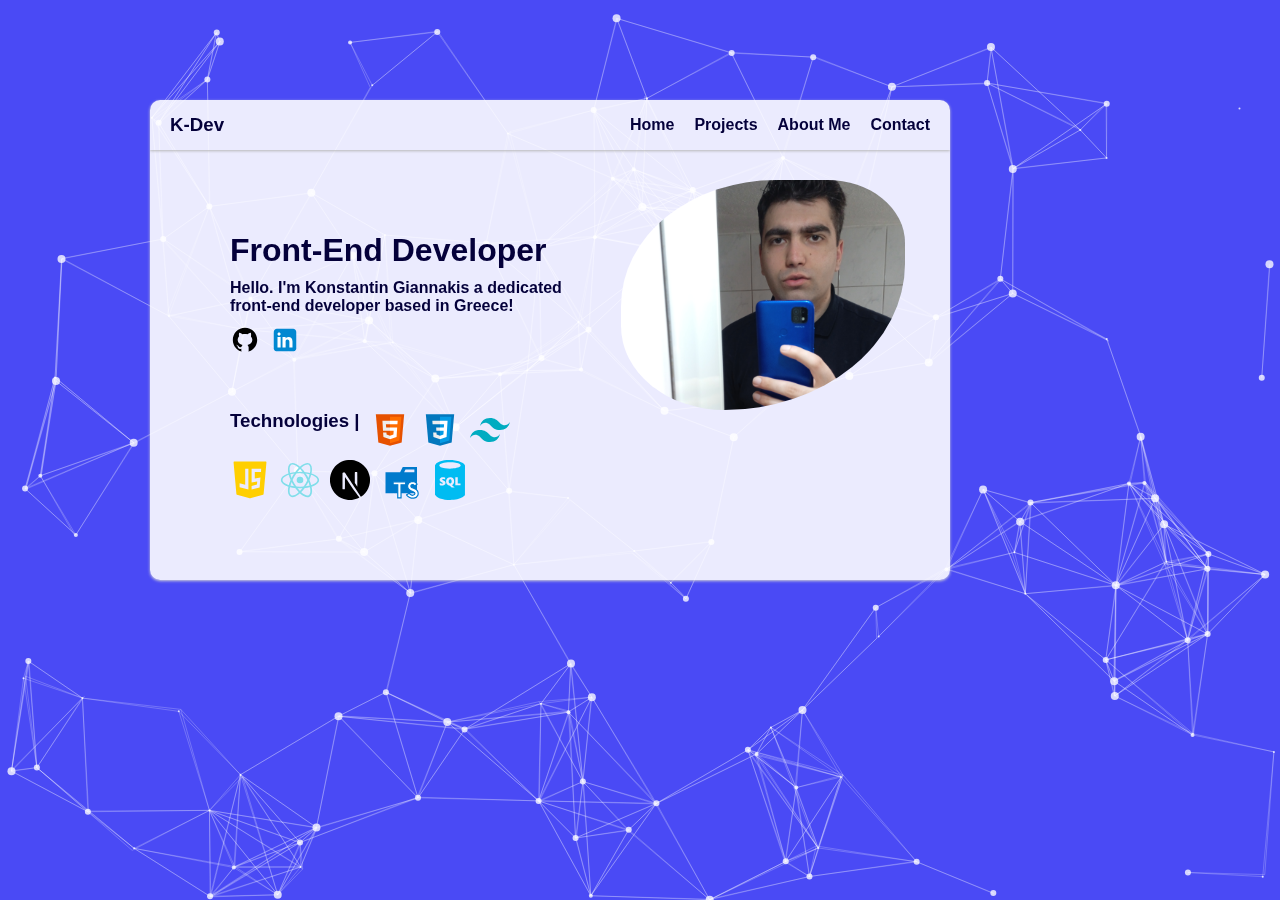
<file: index.html>
<!DOCTYPE html>
<html lang="en">
    <head>
        <meta charset="UTF-8" />
        <meta name="viewport" content="width=device-width, initial-scale=1.0"/>
        <link href="./src/index.css" rel="stylesheet"/>
        <link href="./src/IntroSection/MyCard/MyCard.css" rel="stylesheet"/>
        <title>Konstantin3198</title>
    </head>
    <body id="root">
        <div id="myCard">
            <div class="header">
                <h3 class="headTitle">K-Dev</h3>
                <nav>
                    <ul class="menu">
                       <li><a id="Home" href="#">Home</a></li>
                       <li><a id="Projects" href="#">Projects</a></li>
                       <li><a id="About" href="#">About Me</a></li>
                       <li><a id="Contact" href="#">Contact</a></li>
                    </ul>
                   <button id="menuIconButton" hidden><img src='./src/IntroSection/Resources/menu-icon.svg'  width="100%" ></img></button> 
                </nav>  
            </div>
            <nav id="mobileMenu">
                    <button id="negateButton">X</button>
                    <ul class="mobileOptions">
                        <li><a id="mobileHome" href="#">Home</a></li>
                        <li><a id="mobileProjects" href="#">Projects</a></li>
                        <li><a id="mobileAbout" href="#">About me</a></li>
                        <li><a id="mobileContact" href="#">Contact</a></li>
                    </ul>
                </nav>
            <section id="homeSection">
                <div class="briefIntro">
                   <h1>Front-End Developer</h1>
                   <p>Hello. I'm Konstantin Giannakis a dedicated<br/>front-end developer based in Greece!</p>
                   <section id="acounts">
                     <a href='#'>
                        <object data="./src/IntroSection/Resources/github-icon.svg" width="30" height="30"></object>
                    </a>
                     <a href="#">
                        <object data="./src//IntroSection/Resources/linkedIn-icon.svg" width="30" height="30"></object>
                    </a>
                   </section>
                </div>
                <div class="imgContainer"> 
                </div>
                <div class="technologies">
                   <h3>Technologies |</h3>
                   <ul id="skills1">
                      <li><object data="./src/IntroSection/Resources/html-icon.svg" width="40" height="40"></object></li>
                      <li><object data="./src/IntroSection/Resources/css-icon.svg" width="40" height="40"></object></li>
                      <li><object data="./src/IntroSection/Resources/tailwind-icon.svg" width="40" height="40"></object></li>
                    </ul>
                    <ul id="skills2">
                      <li><object data="./src/IntroSection/Resources/javascript-icon.svg" width="40" height="40"></object></li>
                      <li><object data="./src/IntroSection/Resources/react-icon.svg" width="40" height="40"></object></li>
                      <li><object data="./src/IntroSection/Resources/nextjs-icon.svg" width="40" height="40"></object></li>
                      <li><object data="./src/IntroSection/Resources/typescript-icon.svg" width="40" height="40"></object></li>
                      <li><object data="./src/IntroSection/Resources/sql-icon.svg" width="40" height="40"></object></li>
                    </ul>
                </div>
            </section>
            <section id="projectsSection" hidden>
                <div class="project">
                    <h3 class="title">Weather-Analytics</h3>
                    <a href="https://weatheranalytics.netlify.app" target="_self">
                      <img src='./src/IntroSection/img/Screenshot 2024-10-02 232929.png' alt="weather-app"/>
                    </a>
                </div>
                <div class="project">
                    <h3 class="title">Movies Reviewer</h3>
                    <a href="https://movies1reviewer.netlify.app" target="_self">
                      <img src='./src/IntroSection/img/Screenshot 2024-10-02 233110.png' alt="movies reviewer"/>
                    </a>
                </div>
                <div class="project">
                    <h3 class="title" id="last">Electro-Store</h3>
                    <a href="https://electro-store-roan.vercel.app" target="_self">
                      <img src="./src/IntroSection/img/Screenshot_29-10-2024_171337_electro-store-roan.vercel.app.jpeg" alt="electro store"/>
                    </a>
                </div>
            </section>
            <section id="aboutSection" hidden>
              <h2>Front-end Developer<br/>
                based in Komotini, Greece.
              </h2>
              <p>Hey, I'm Konstantin an intermediate Front-end Developer.<br/>
              My interest is to develop and maintain a clean and versatile UI/UX for my clients.</p>
              <p>Currently, my field of interest is React/Next.js in association with Tailwind css
                and SQL.
              </p>
            </section>
            <section id="contactSection" hidden>
               <h2 id="contactTitle">You can contact me through</h2>
               <div class="contact">
                <object data="./src/IntroSection/Resources/mail-icon.svg" class="contactIcon"></object>
                <div class="contactInfo">
                  <h3>Email</h3>
                  <a href="mailto:konstantinos3198@gmail.com" target="_blank">
                    konstantinos3198@gmail.com
                  </a>
                </div> 
               </div>
               <div class="contact">
                <object data="./src/IntroSection/Resources/linkedIn-icon.svg" class="contactIcon"></object>
                <div class="contactInfo">
                   <h3>LinkedIn Url</h3>
                   <a href="https://www.linkedin.com/in/konstantin-giannakis-ab388628b" target="_blank">
                      www.linkedin.com/in/konstantin-giannakis-ab388628b
                   </a>
                </div>
               </div>
            </section>
        </div>
       <canvas id="canvas" width="100" height="100"></canvas>
       <script src="./src/IntroSection/MyCard/MyCard.js"></script>
       <script src="./src/SiteBackground/Particle.js"></script>
       <script src="./src/SiteBackground/ParticlesGrid.js"></script>
       <script src="./src/index.js"></script>
    </body>
</html>
</file>
<file: src/index.css>
*{
    box-sizing: border-box;
    margin:0;
    padding:0;
}

#root{
   width:100vw;
   color:#04003a;
   font-family:sans-serif;
   z-index:0;
   margin:0;
}

ul{list-style:none;}

a{
    text-decoration: none;
    color:inherit;
}

a:hover,a:focus{color:#5d70fd;}

@keyframes vibrate{
    25%{
        border-radius:60% 30% 30% 50% ;
    }
    50%{
        border-radius:50%  60% 30% 70%;
    }
    100%{
        border-radius: 60% 30% 70% 40%;
    }
}
</file>
<file: src/IntroSection/MyCard/MyCard.css>
:root{
    --mainDistance:10px;
    --mainRadius:10px;
    --fontSize:16px;
    --sectionHeight:330px;
}

#root{
    height:fit-content;
}

#myCard{
    width:800px;
    height:480px;
    background-color: #ffffffe3;
    border-radius:var(--mainRadius);
    position:absolute;
    top:100px;
    left:150px;
    display:flex;
    flex-direction: column;
    row-gap: var(--mainDistance);
    align-items: center;
    box-shadow: 0px 1px 3px #d3d3d3;
    overflow: hidden;
    z-index:10;
}

@media  screen and (max-width:1000px){
   #myCard{
    width:90%;
    height:550px;
    left:calc(10%/2);
    top:10%;
   }
}

/* Header Section */

.header{
    width:100%;
    height:50px;
    display: flex;
    align-items: center;
    justify-content:space-between;
    border-radius:var(--mainRadius) var(--mainRadius) 0 0 ;
    box-shadow: 0px 1px 3px #b6b6b6;
}

.headTitle{
    margin-left:calc(2*var(--mainDistance));
    font-weight: 800;
}

.menu{
    display:flex;
    justify-content: flex-end;
    align-items: center;
    margin-right:calc(2*var(--mainDistance));
    gap:calc(2*var(--mainDistance));
}

.menu li{
    font-size:var(--fontSize);
    font-weight:600;
}

#mobileMenu{
    position: absolute;
    width:100%;
    height:100%;
    left:-100%;
    background-color: #ffff;
    display: flex;
    flex-direction: column;
    align-items: center;
    gap:calc(10*var(--mainDistance));
    transition:left 600ms ease-out;
    z-index:10;
}

#negateButton{
    width:40px;
    height:40px;
    background-color: inherit;
    border-style:hidden;
    align-self: end;
}

.mobileOptions{
    display: flex;
    flex-direction: column;
    font-weight: 700;
    row-gap:calc(4*var(--mainDistance));
}

@media screen and (max-width:800px){
    .menu{display:none}
    #menuIconButton{
        display:block;
        border-style:unset;
        background-color: inherit;
        width:25px;
        height:25px;
        margin-right:calc(2*var(--mainDistance));
    }
}
/* Home Section */

#homeSection{
    width:100%;
    height:350px;
    display:grid;
    grid-template-rows:250px 100px 20px;
    grid-template-columns: 70px repeat(7,1fr) 35px;
    column-gap:var(--mainDistance);
}

.briefIntro{
    grid-row:1/2;
    grid-column:2/6;
    display: flex;
    flex-direction: column;
    justify-content:center;
    gap:var(--mainDistance);
}

.briefIntro h1{font-size:calc(2*var(--fontSize));font-weight: 800; margin-top: calc(2*var(--mainDistance));}

.briefIntro p{
    font-size:var(--fontSize);
    font-weight:600;
}

#acounts{display:flex; gap:var(--mainDistance);}

.imgContainer{
   grid-row:1/2;
   grid-column:6/9; 
   border-radius: 60% 30% 70% 40%;
   background-image:url('../img/mypic.jpg') ;
   background-size: cover;
   background-repeat: no-repeat;
   margin-top: calc(2*var(--mainDistance));
   animation: vibrate ease-in-out 5000ms infinite ;
   overflow: hidden;
}

.technologies{
    grid-row:2/3;
    grid-column:2/6;
    display: flex;
    align-items: start;
    flex-wrap: wrap;
    column-gap:var(--mainDistance);
}

.technologies h3{
    text-wrap: nowrap;
}

#skills1,#skills2{
    display:flex;
    gap:var(--mainDistance);
}

#skills1 li, #skills2 li{transition: all 200ms ease-in-out;}
#skills1 li:hover, #skills2 li:hover{
  transform:translateY(-10px) scale(1.5);
}

@media screen and (max-width:800px){
   #myCard{
    height:600px;
   }

   #homeSection{
    width:95%;
    height:550px;
    display: flex;
    flex-direction: column;
    align-items: center;
    gap:calc(2*var(--mainDistance));
   }

   .imgContainer{
    width:250px;
    height:200px;
    order:1;
   }

   .briefIntro{
    order:2;
   }

   .technologies{
    flex-direction: column;
    align-items: center;
    order:3;
   }
}

/* Projects Section */

#projectsSection{
    width:95%;
    height:var(--sectionHeight);
    justify-content: center;
    flex-wrap: wrap;
    overflow-y: scroll;
    column-gap:calc(4*var(--mainDistance));
}

#projectsSection::-webkit-scrollbar{
   width:0;
}

.project{
    width:calc(100%/4);
    min-width:200px;
    margin-top: calc(4*var(--mainDistance));
    height:calc(350px/2.5);
    position:relative; 
    display: flex;
    gap:calc(2*var(--mainDistance));
    flex-direction: column;
    border-radius: calc(var(--mainDistance)/2);
    box-shadow: 2px 2px 5px #b6b6b6;
    overflow: hidden;
}

.title{
   width:100%;
   position:absolute;
   opacity:0;
   top:-20px;
   text-align: center;
   background-color: transparent; 
   color:#fff;
   transition: all 600ms ease-out;   
}

#last{
    color:#383838;
    font-weight: 800;
}

.project:hover{
   .title{
    top:60px;
    opacity:0.9;
   }
}

.project img, .project a{
    width:100%;
    height:100%;
}

@media screen and (max-width:800px){
    #projectsSection{
        height:550px;
    }
}

/* About Section */

#aboutSection{
    width:95%;
    height:var(--sectionHeight);
    flex-direction: column;
    margin-top: calc(4*var(--mainDistance));
    row-gap: calc(2*var(--mainDistance));
}

@media screen and (max-width:800px){
    #aboutSection{
        height:550px;
        row-gap:calc(4*var(--mainDistance));
    }
}

/* Contact Section */

#contactSection{
    width:95%;
    height:var(--sectionHeight);
    grid-template-rows:repeat(4,1fr);
    grid-template-columns:repeat(3,1fr);
    align-items: center;
}

#contactTitle{
    grid-row:1/2;
    grid-column: 1/4;
}

.contact{
    width:300px;
    display: flex;
    align-items: center;
    column-gap:var(--mainDistance);
}

.contact:nth-child(1){
    place-self: center;
    grid-row: 2/3;
    grid-column: 1/2;
}

.contact:nth-child(2){
    grid-row:2/3;
    grid-column:2/3;
}

.contactIcon{
    width:50px;
    height:50px;
    border-radius: 50%;
    box-shadow: 2px 2px 6px #b6b6b6;
}

@media screen and (max-width:800px){
    #contactSection{
        height:550px;
    }
}

@media screen and (max-width:700px){
    .contact:nth-child(2){
        grid-row:3/4;
        grid-column:1/2;
    }
}
</file>
